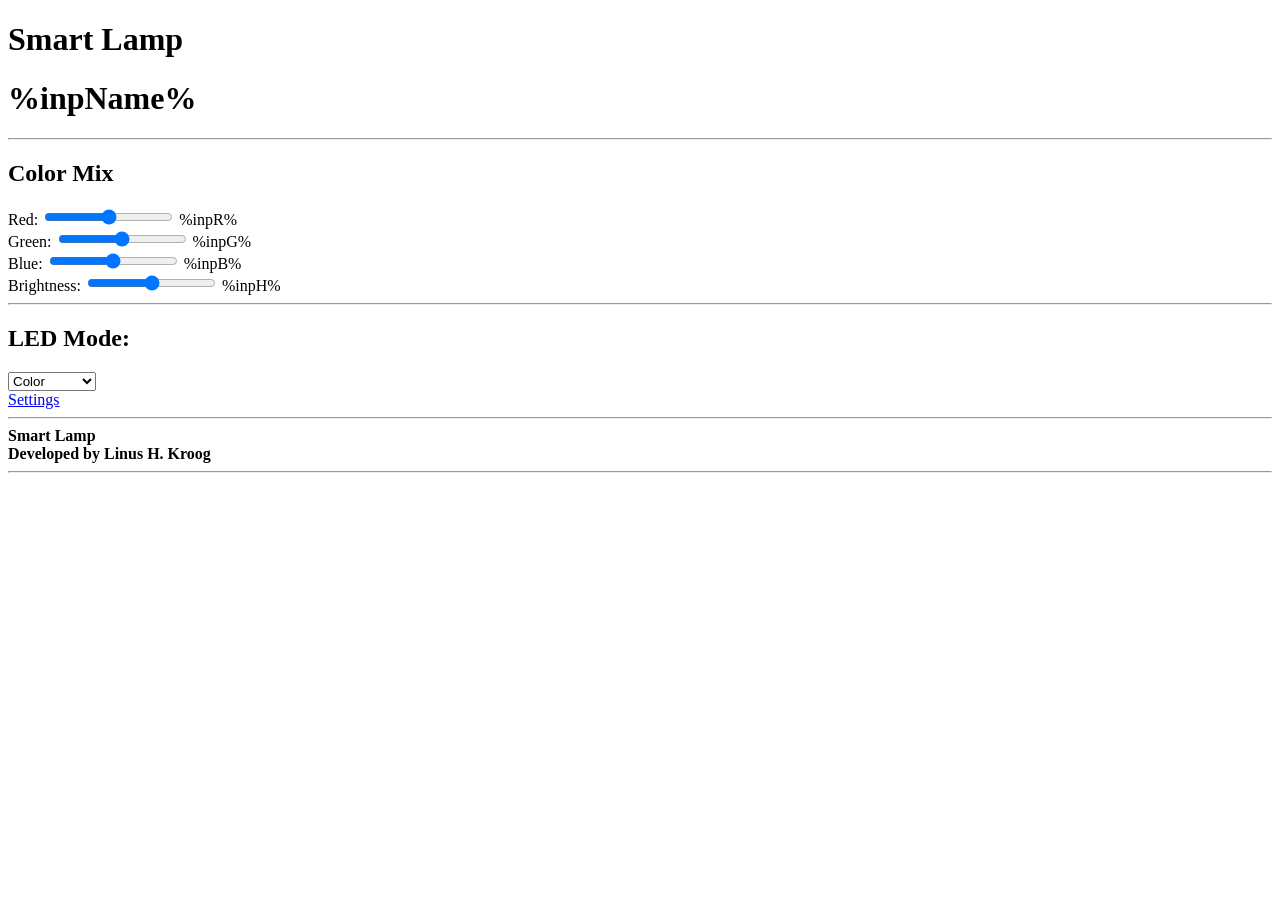
<file: esp32_firmware/smart-lamp_esp32_firmware_v1/web/index.html>
<!--
 * Smart Lamp - project
 *
 * Author: Linus H. Kroog
 * E-Mail: linus.henry.kroog@bbs-winsen.de
 *
 * File name: index.html
-->
<!DOCTYPE HTML>
<html>

<head>
    <title>Smart Lamp</title>
    <meta name="viewport" content="width=device-width, initial-scale=1">
    <meta charset="UTF-8">
    <link rel="stylesheet" type="text/css"
        href="https://lhenryk.github.io/smart-lamp-assets/css/smart-lamp_web-style.css" />
    <script src="https://lhenryk.github.io/smart-lamp-assets/js/smart-lamp_web-script.js"></script>
</head>

<body>
    <div class="wrapper">
        <h1 class="title">Smart Lamp</h1>
        <h1>%inpName%</h1>
        <hr class="p30">
        <h2>Color Mix</h2>
        <div class="con ver">
            <div class="box">
                <form action="/get" target="hidden-form">
                    <div class="con">
                        Red:
                        <input type="range" name="inpR" min="0" max="255" value="%inpR%" class="slider"
                            onchange="this.form.submit();update()">
                        %inpR%
                    </div>
                </form>
            </div>
            <div class="box">
                <form action="/get" target="hidden-form">
                    <div class="con">
                        Green:
                        <input type="range" name="inpG" min="0" max="255" value="%inpG%" class="slider"
                            onchange="this.form.submit();update()">
                        %inpG%
                    </div>
                </form>
            </div>
            <div class="box">
                <form action="/get" target="hidden-form">
                    <div class="con">
                        Blue:
                        <input type="range" name="inpB" min="0" max="255" value="%inpB%" class="slider"
                            onchange="this.form.submit();update()">
                        %inpB%
                    </div>
                </form>
            </div>
            <div class="box">
                <form action="/get" target="hidden-form">
                    <div class="con">
                        Brightness:
                        <input type="range" name="inpH" min="0" max="255" value="%inpH%" class="slider"
                            onchange="this.form.submit();update()">
                        %inpH%
                    </div>
                </form>
            </div>
        </div>
        <hr class="p45">
        <h2>LED Mode:</h2>
        <form action="/get" target="hidden-form">
            <select class="inp" name="selM" id="selM" onchange="this.form.submit();update()">
                <option value="color">Color</option>
                <option value="mqtt">MQTT</option>
                <option value="party">Party</option>
                <option value="anim">Animations</option>
            </select>
        </form>
        <a class="btn" href="settings.html">Settings</a>
        <hr class="p70">
        <h4 style="margin: 0">Smart Lamp</h4>
        <h4 style="margin: 0">Developed by Linus H. Kroog</h4>
        <hr class="p60">
    </div>
    <iframe style="display:none" name="hidden-form"></iframe>
</body>

</html>
</file>
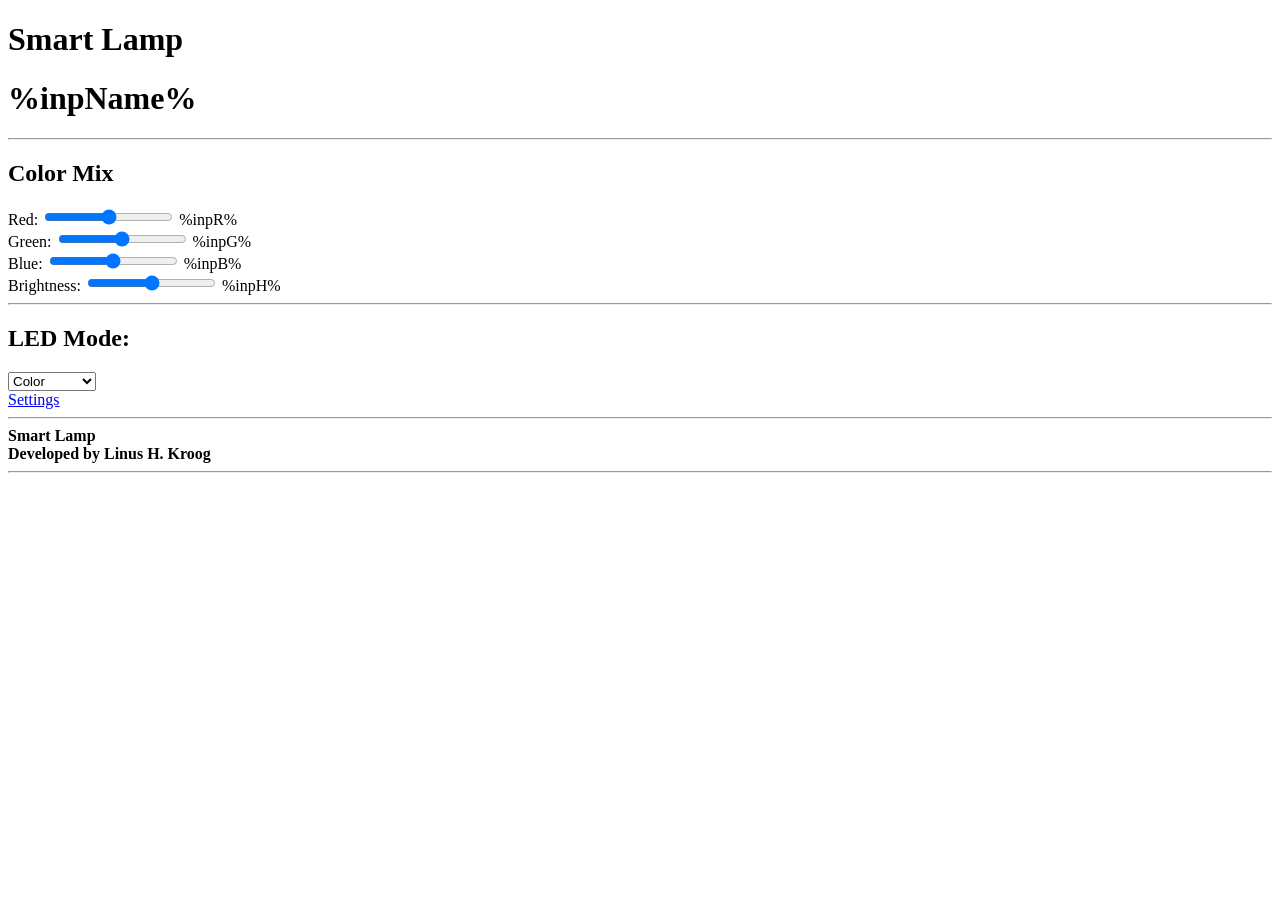
<file: esp32_firmware/smart-lamp_esp32_firmware_v1/web/index/index.html>
<!--
 * Smart Lamp - project
 *
 * Author: Linus H. Kroog
 * E-Mail: linus.henry.kroog@bbs-winsen.de
 *
 * File name: index.html
-->
<!DOCTYPE HTML>
<html>

<head>
    <title>Smart Lamp</title>
    <meta name="viewport" content="width=device-width, initial-scale=1">
    <meta charset="UTF-8">
    <link rel="stylesheet" type="text/css"
        href="https://lhenryk.github.io/smart-lamp-assets/css/smart-lamp_web-style.css" />
    <script src="https://lhenryk.github.io/smart-lamp-assets/js/smart-lamp_web-script.js"></script>
</head>

<body>
    <div class="wrapper">
        <h1 class="title">Smart Lamp</h1>
        <h1>%inpName%</h1>
        <hr class="p30">
        <h2>Color Mix</h2>
        <div class="con ver">
            <div class="box">
                <form action="/get" target="hidden-form">
                    <div class="con">
                        Red:
                        <input type="range" name="inpR" min="0" max="255" value="%inpR%" class="slider"
                            onchange="this.form.submit();update()">
                        %inpR%
                    </div>
                </form>
            </div>
            <div class="box">
                <form action="/get" target="hidden-form">
                    <div class="con">
                        Green:
                        <input type="range" name="inpG" min="0" max="255" value="%inpG%" class="slider"
                            onchange="this.form.submit();update()">
                        %inpG%
                    </div>
                </form>
            </div>
            <div class="box">
                <form action="/get" target="hidden-form">
                    <div class="con">
                        Blue:
                        <input type="range" name="inpB" min="0" max="255" value="%inpB%" class="slider"
                            onchange="this.form.submit();update()">
                        %inpB%
                    </div>
                </form>
            </div>
            <div class="box">
                <form action="/get" target="hidden-form">
                    <div class="con">
                        Brightness:
                        <input type="range" name="inpH" min="0" max="255" value="%inpH%" class="slider"
                            onchange="this.form.submit();update()">
                        %inpH%
                    </div>
                </form>
            </div>
        </div>
        <hr class="p45">
        <h2>LED Mode:</h2>
        <form action="/get" target="hidden-form">
            <select class="inp" name="selM" id="selM" onchange="this.form.submit();update()">
                <option value="color">Color</option>
                <option value="mqtt">MQTT</option>
                <option value="party">Party</option>
                <option value="anim">Animations</option>
            </select>
        </form>
        <a class="btn" href="/settings">Settings</a>
        <hr class="p70">
        <h4 style="margin: 0">Smart Lamp</h4>
        <h4 style="margin: 0">Developed by Linus H. Kroog</h4>
        <hr class="p60">
    </div>
    <iframe style="display:none" name="hidden-form"></iframe>
</body>

</html>
</file>
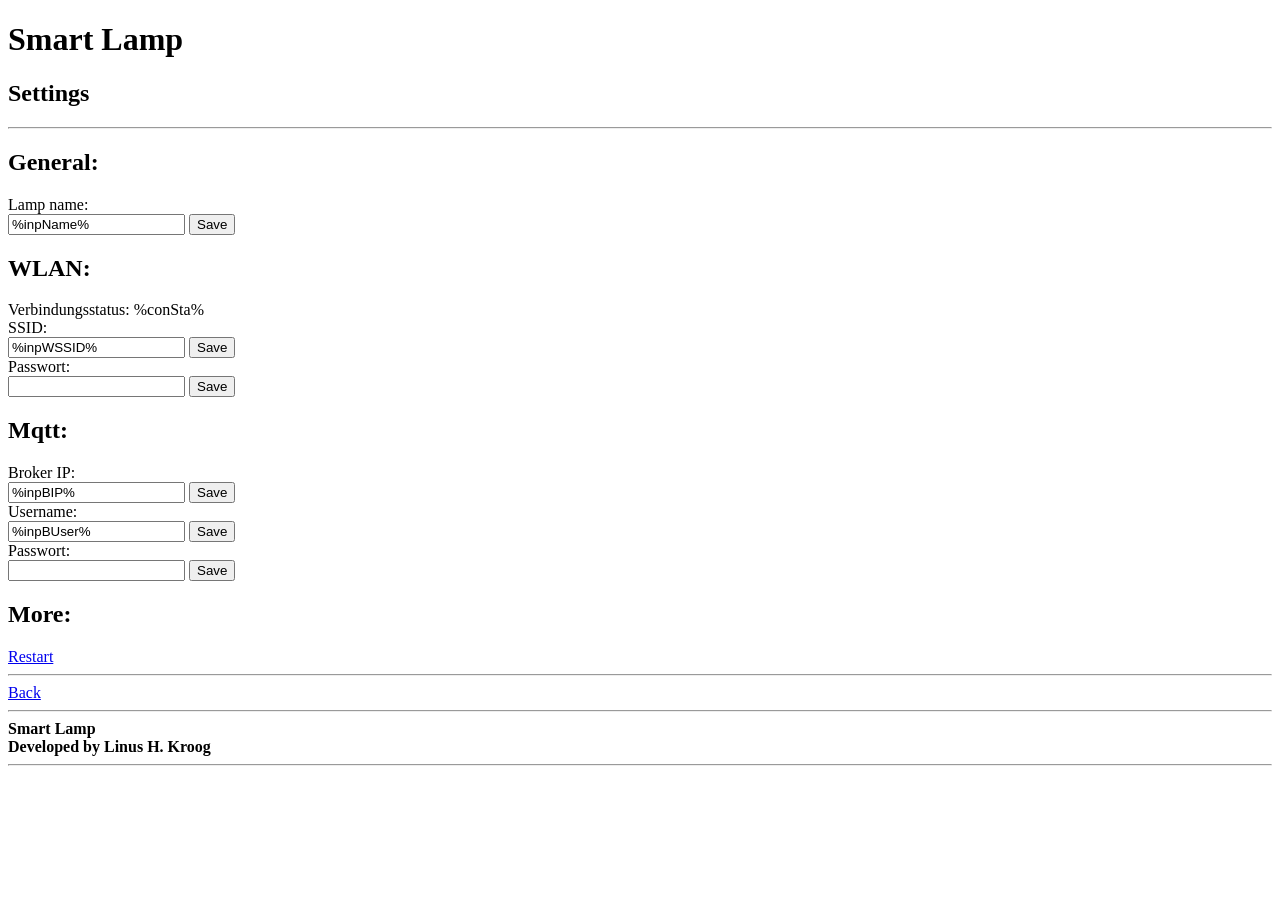
<file: esp32_firmware/smart-lamp_esp32_firmware_v1/web/settings.html>
<!--
 * Smart Lamp - project
 *
 * Author: Linus H. Kroog
 * E-Mail: linus.henry.kroog@bbs-winsen.de
 *
 * File name: settings.html
-->
<!DOCTYPE HTML>
<html>

<head>
    <title>Smart Lamp</title>
    <meta name="viewport" content="width=device-width, initial-scale=1">
    <meta charset="UTF-8">
    <link rel="stylesheet" type="text/css"
        href="https://lhenryk.github.io/smart-lamp-assets/css/smart-lamp_web-style.css" />
    <script src="https://lhenryk.github.io/smart-lamp-assets/js/smart-lamp_web-script.js"></script>
</head>

<body>
    <div class="wrapper">
        <h1 class="title">Smart Lamp</h1>
        <h2>Settings</h2>
        <hr class="p30">
        <div class="container">
            <h2>General:</h2>
            <div class="box">
                <form action="/get" target="hidden-form">
                    Lamp name:
                    <div>
                        <input class="inp" type="text" name="%inpName%" value="%inpName%">
                        <input class="inp" type="submit" value="Save" onclick="update()">
                    </div>
                </form>
            </div>
            <h2>WLAN:</h2>
            <div class="box">
                <form action="/get" target="hidden-form">
                    Verbindungsstatus: %conSta% <br>
                    SSID:
                    <div>
                        <input class="inp" type="text" name="%inpWSSID%" value="%inpWSSID%">
                        <input class="inp" type="submit" value="Save" onclick="update()">
                    </div>
                </form>
                <form action="/get" target="hidden-form">
                    Passwort:
                    <div>
                        <input class="inp" type="text" name="%inpWPass%">
                        <input class="inp" type="submit" value="Save" onclick="update()">
                    </div>
                </form>
            </div>

            <h2>Mqtt:</h2>
            <div class="box">
                <form action="/get" target="hidden-form">
                    Broker IP:
                    <div>
                        <input class="inp" type="text" name="%inpBIP%" value="%inpBIP%">
                        <input class="inp" type="submit" value="Save" onclick="update()">
                    </div>
                </form>
                <form action="/get" target="hidden-form">
                    Username:
                    <div>
                        <input class="inp" type="text" name="%inpBUser%" value="%inpBUser%">
                        <input class="inp" type="submit" value="Save" onclick="update()">
                    </div>
                </form>
                <form action="/get" target="hidden-form">
                    Passwort:
                    <div>
                        <input class="inp" type="text" name="%inpBPass%">
                        <input class="inp" type="submit" value="Save" onclick="update()">
                    </div>
                </form>
            </div>
            <h2>More:</h2>
            <div class="box">
                <a class="btn red" href="/restart">Restart</a>
            </div>
        </div>
        <hr class="p45">
        <a class="btn" href="index.html">Back</a>
        <hr class="p70">
        <h4 style="margin: 0">Smart Lamp</h4>
        <h4 style="margin: 0">Developed by Linus H. Kroog</h4>
        <hr class="p60">
    </div>
    <iframe style="display:none" name="hidden-form"></iframe>
</body>

</html>
</file>
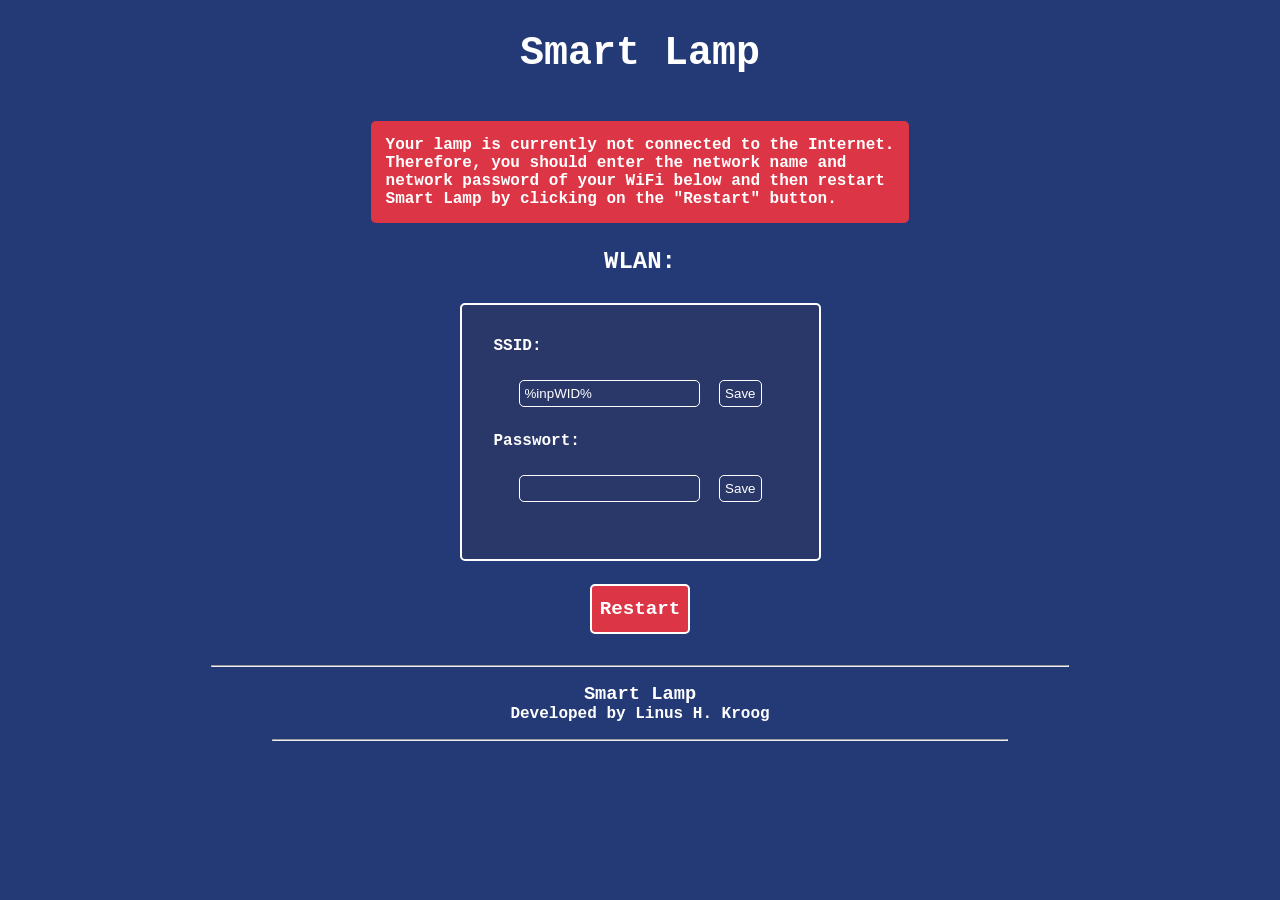
<file: esp32_firmware/smart-lamp_esp32_firmware_v1/web/noconnection/noconnection.html>
<!--
 * Smart Lamp - project
 *
 * Author: Linus H. Kroog
 * E-Mail: linus.henry.kroog@bbs-winsen.de
 *
 * File name: noconnection.html
-->
<!DOCTYPE HTML>
<html>

<head>
    <title>Smart Lamp</title>
    <meta name="viewport" content="width=device-width, initial-scale=1">
    <meta charset="UTF-8">
    <script>
        function update()
        {
            setTimeout(function () { document.location.reload(false); }, 500);
        }
    </script>
    <style>
        body {
            font-family: 'Courier New', monospace;
            color: #fff;
            font-weight: bold;
            background-color: #233a77;
        }

        div {
            margin: 5px;
            padding: 15px;
            border-radius: 5px;
        }

        input[type=range] {
            writing-mode: vertical-lr;
            direction: rtl;
            vertical-align: middle;
        }

        input[type=submit] {
            cursor: pointer;
        }

        hr {
            color: #fff;
            margin: 1rem;
        }

        hr.p70 {
            width: 70%;
        }

        hr.p60 {
            width: 60%;
            margin-bottom: 8rem;
        }

        h1 {
            margin: 0.5rem;
        }

        .title {
            margin-bottom: 2.5rem;
            font-size: 2.5rem;
        }

        .wrapper {
            display: flex;
            flex-direction: column;
            align-items: center;
        }

        .box {
            margin: 0.5rem;
            padding: 2rem;
            display: flex;
            flex-direction: column;
            align-items: center;
            background: #2a3869;
            border: 2px solid #fff;
            border-radius: 5px;
        }


        .btn {
            margin: 15px;
            padding: 0.75rem 0.5rem;
            color: #fff;
            background: #2a3869;
            text-decoration: none;
            font-size: 1.2rem;
            font-weight: bold;
            border: 2px solid #fff;
            border-radius: 5px;
        }

        .btn:hover {
            color: #233a77;
            background: white;
            transition: 0.5s;
        }

        .red {
            background: #dc3545;
        }

        .inp {
            margin: 5px;
            padding: 5px;
            color: #fff;
            background: none;
            border: 1px solid #fff;
            border-radius: 5px;
        }
    </style>
</head>

<body>
    <div class="wrapper">
        <h1 class="title">Smart Lamp</h1>
        <div class="red">
            Your lamp is currently not connected to the Internet. <br>
            Therefore, you should enter the network name and <br>
            network password of your WiFi below and then restart <br>
            Smart Lamp by clicking on the "Restart" button.
        </div>
        <h2>WLAN:</h2>
        <div class="box">
            <form action="/get" target="hidden-form">
                SSID:
                <div>
                    <input class="inp" type="text" name="%inpWID%" value="%inpWID%">
                    <input class="inp" type="submit" value="Save" onclick="update()">
                </div>
            </form>
            <form action="/get" target="hidden-form">
                Passwort:
                <div>
                    <input class="inp" type="text" name="%inpWPa%">
                    <input class="inp" type="submit" value="Save" onclick="update()">
                </div>
            </form>
        </div>
        <a class="btn red" href="/restart">Restart</a>
        <hr class="p70">
        <h3 style="margin: 0">Smart Lamp</h3>
        <h4 style="margin: 0">Developed by Linus H. Kroog</h4>
        <hr class="p60">
    </div>
    <iframe style="display:none" name="hidden-form"></iframe>
</body>

</html>
</file>
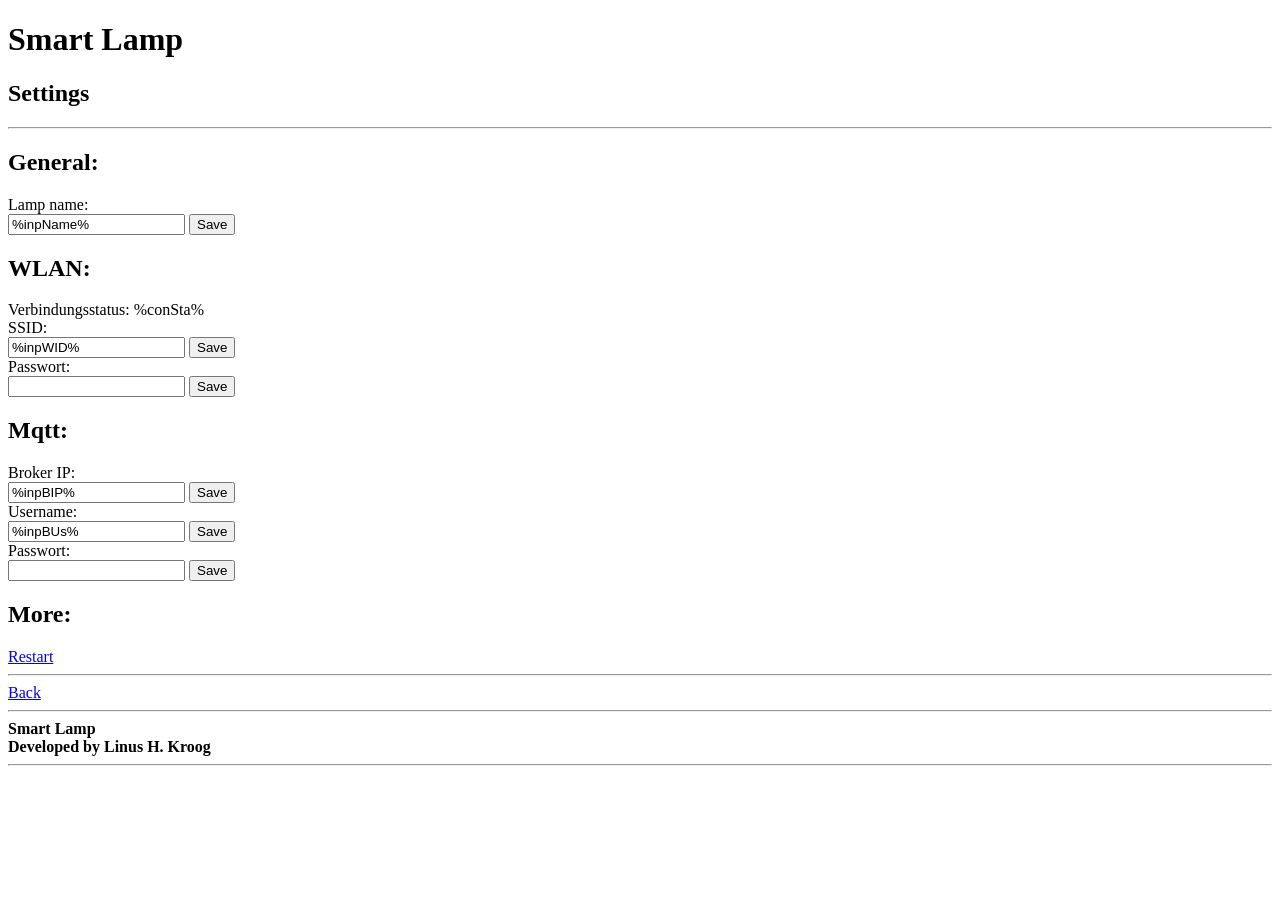
<file: esp32_firmware/smart-lamp_esp32_firmware_v1/web/settings/settings.html>
<!--
 * Smart Lamp - project
 *
 * Author: Linus H. Kroog
 * E-Mail: linus.henry.kroog@bbs-winsen.de
 *
 * File name: settings.html
-->
<!DOCTYPE HTML>
<html>

<head>
    <title>Smart Lamp</title>
    <meta name="viewport" content="width=device-width, initial-scale=1">
    <meta charset="UTF-8">
    <link rel="stylesheet" type="text/css"
        href="https://lhenryk.github.io/smart-lamp-assets/css/smart-lamp_web-style.css" />
    <script src="https://lhenryk.github.io/smart-lamp-assets/js/smart-lamp_web-script.js"></script>
</head>

<body>
    <div class="wrapper">
        <h1 class="title">Smart Lamp</h1>
        <h2>Settings</h2>
        <hr class="p30">
        <div class="container">
            <h2>General:</h2>
            <div class="box">
                <form action="/get" target="hidden-form">
                    Lamp name:
                    <div>
                        <input class="inp" type="text" name="%inpName%" value="%inpName%">
                        <input class="inp" type="submit" value="Save" onclick="update()">
                    </div>
                </form>
            </div>
            <h2>WLAN:</h2>
            <div class="box">
                <form action="/get" target="hidden-form">
                    Verbindungsstatus: %conSta% <br>
                    SSID:
                    <div>
                        <input class="inp" type="text" name="%inpWID%" value="%inpWID%">
                        <input class="inp" type="submit" value="Save" onclick="update()">
                    </div>
                </form>
                <form action="/get" target="hidden-form">
                    Passwort:
                    <div>
                        <input class="inp" type="text" name="%inpWPa%">
                        <input class="inp" type="submit" value="Save" onclick="update()">
                    </div>
                </form>
            </div>

            <h2>Mqtt:</h2>
            <div class="box">
                <form action="/get" target="hidden-form">
                    Broker IP:
                    <div>
                        <input class="inp" type="text" name="%inpBIP%" value="%inpBIP%">
                        <input class="inp" type="submit" value="Save" onclick="update()">
                    </div>
                </form>
                <form action="/get" target="hidden-form">
                    Username:
                    <div>
                        <input class="inp" type="text" name="%inpBUs%" value="%inpBUs%">
                        <input class="inp" type="submit" value="Save" onclick="update()">
                    </div>
                </form>
                <form action="/get" target="hidden-form">
                    Passwort:
                    <div>
                        <input class="inp" type="text" name="%inpBPa%">
                        <input class="inp" type="submit" value="Save" onclick="update()">
                    </div>
                </form>
            </div>
            <h2>More:</h2>
            <div class="box">
                <a class="btn red" href="/restart">Restart</a>
            </div>
        </div>
        <hr class="p45">
        <a class="btn" href="/">Back</a>
        <hr class="p70">
        <h4 style="margin: 0">Smart Lamp</h4>
        <h4 style="margin: 0">Developed by Linus H. Kroog</h4>
        <hr class="p60">
    </div>
    <iframe style="display:none" name="hidden-form"></iframe>
</body>

</html>
</file>
